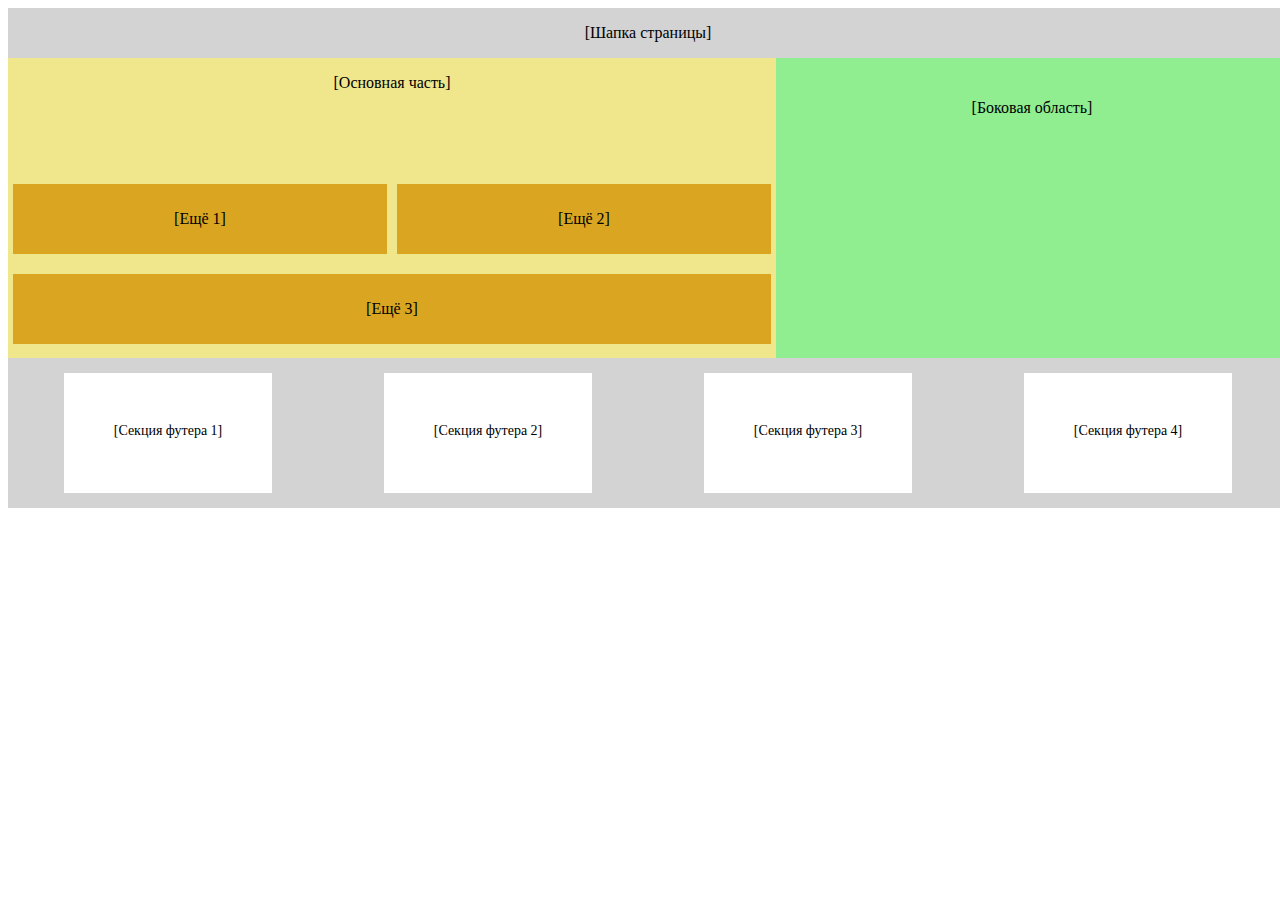
<file: week5/homework/index.html>
<!DOCTYPE html>
<html lang="ru">
<head>
<meta charset="UTF-8" />
<meta name="viewport" content="width=device-width, initial-scale=1.0">
<title>Страничка</title>
<link rel="stylesheet" href="/week5/homework/style.css">
</head>
<body>
<div class="container">
<header class="header">[Шапка страницы]</header>
<main class="main">
    <div class="flex-container">
    <p>[Основная часть]</p>
    <div class="flex-element">[Ещё 1]</div>
    <div class="flex-element">[Ещё 2]</div>
    <div class="flex-element-2">[Ещё 3]</div>
</div>
<aside class="side-part">[Боковая область]</aside>
</main>
</div>
<footer class="footer">
<div class="box">[Секция футера 1]</div>
<div class="box">[Секция футера 2]</div>
<div class="box">[Секция футера 3]</div>
<div class="box">[Секция футера 4]</div>
</footer>
</body>
</html>
</file>
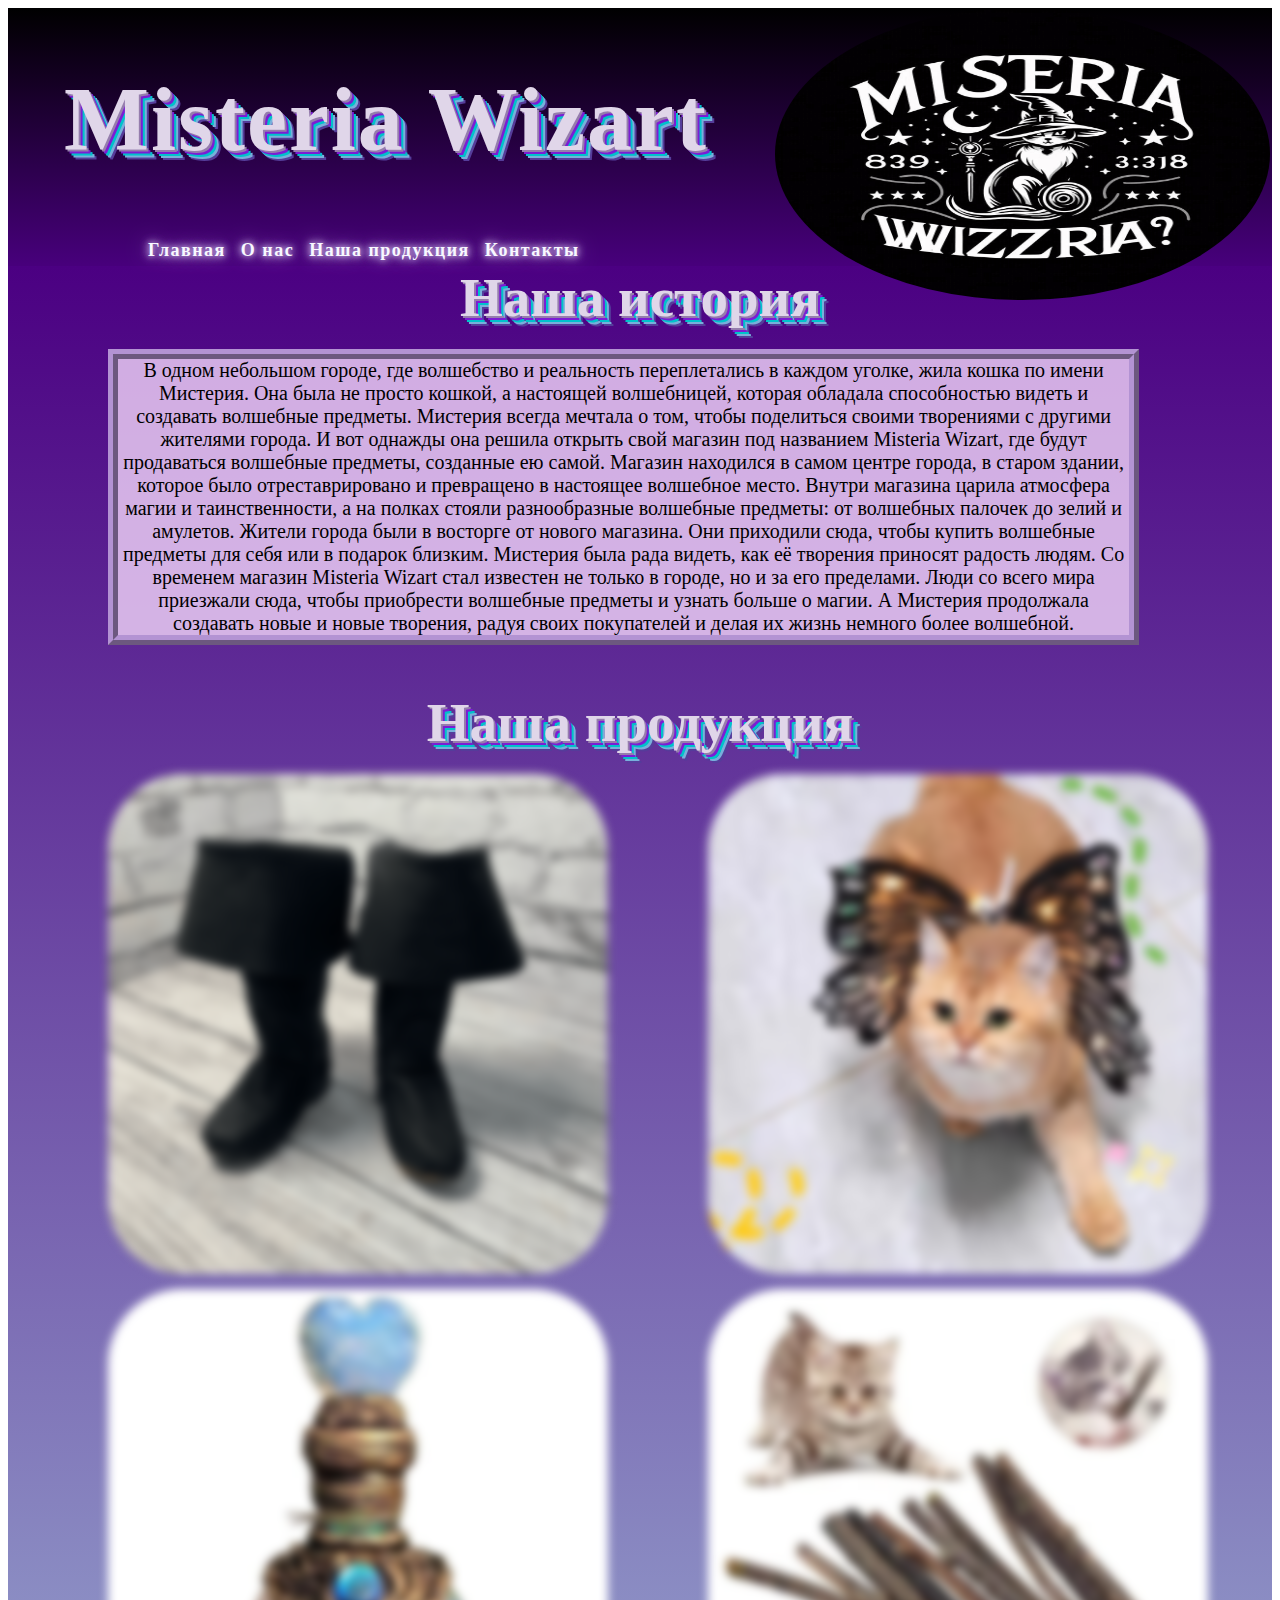
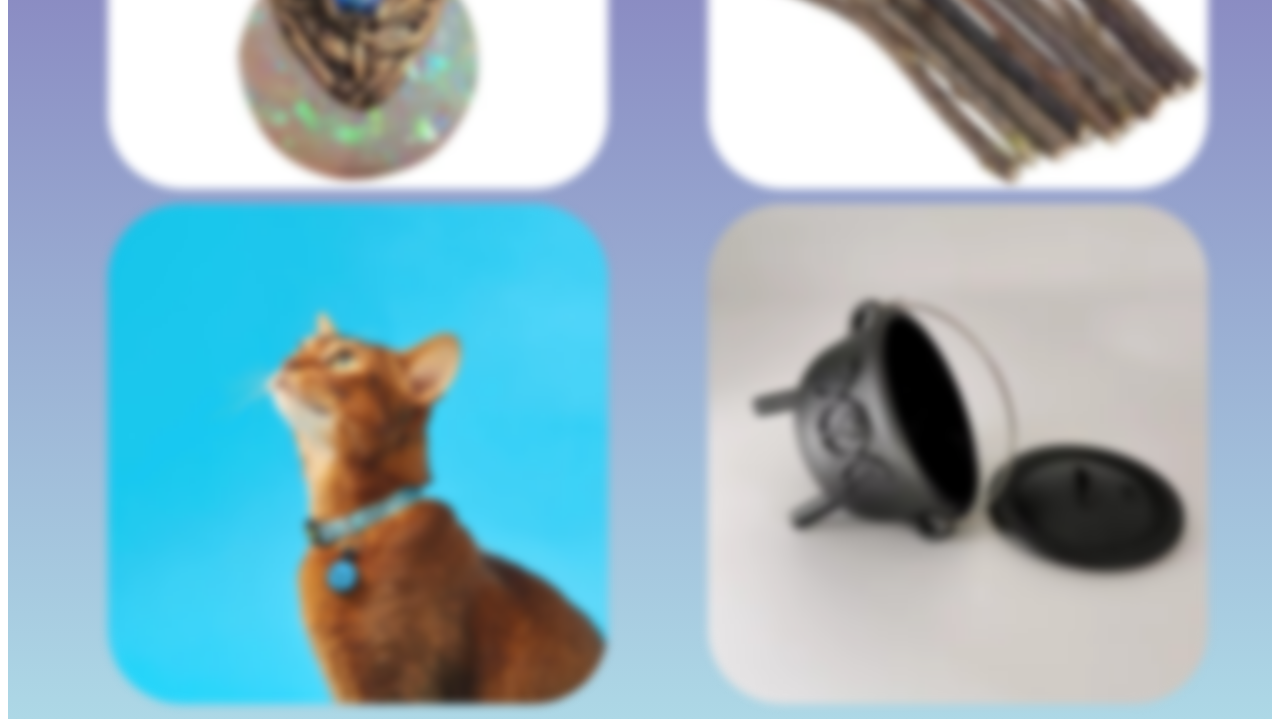
<file: week5/homework2/index.html>
<!DOCTYPE html>
<html lang="en">
<head>
    <meta charset="UTF-8">
    <meta name="viewport" content="width=device-width, initial-scale=1.0">
    <title>Misteria Wisard</title>
    <link rel="shortcut icon" href="https://cdn-icons-png.flaticon.com/128/8381/8381981.png" type="image/png">
    <link rel="stylesheet" href="/week5/homework2/style.css">
</head>
<body>
    <!-- Привет, кот! Надеюсь, ты не будешь меня сильно судить за эту работу. Я очень старалась, и нервы уже сдают хи-хи. Приятного просмотра! -->
    <header>
        <div class="container">
        <div class="wrapper">
            <div class="wrapper-img">
                <img class="img" src="/week5/homework2/assets/caat.png" alt="logo">
            </div>
            <div class="head">
                <h1 class="name">Misteria Wizart</h1>
        <nav class="nav">
            <ul>
            <li><a href="#">Главная</a></li>
            <li><a href="#">О нас</a></li>
            <li><a href="#">Наша продукция</a></li>
            <li><a href="#">Контакты</a></li>
        </ul>
    </nav>
</div>
</div>
</div>
</header>
<main>
    <div class="main">
        <h2>Наша история</h2>
        <p class="story">В одном небольшом городе, где волшебство и реальность переплетались в каждом уголке, жила кошка по имени Мистерия. Она была не просто кошкой, а настоящей волшебницей, которая обладала способностью видеть и создавать волшебные предметы.
            Мистерия всегда мечтала о том, чтобы поделиться своими творениями с другими жителями города. И вот однажды она решила открыть свой магазин под названием Misteria Wizart, где будут продаваться волшебные предметы, созданные ею самой.
            Магазин находился в самом центре города, в старом здании, которое было отреставрировано и превращено в настоящее волшебное место. Внутри магазина царила атмосфера магии и таинственности, а на полках стояли разнообразные волшебные предметы: от волшебных палочек до зелий и амулетов.
            Жители города были в восторге от нового магазина. Они приходили сюда, чтобы купить волшебные предметы для себя или в подарок близким. Мистерия была рада видеть, как её творения приносят радость людям.
            Со временем магазин Misteria Wizart стал известен не только в городе, но и за его пределами. Люди со всего мира приезжали сюда, чтобы приобрести волшебные предметы и узнать больше о магии.
            А Мистерия продолжала создавать новые и новые творения, радуя своих покупателей и делая их жизнь немного более волшебной.</p>
    <h2>Наша продукция</h2>
<div class="gallery"> <!--Кот, подскажи, как сделать комментарий или подпись к картинке. Очень долго билась над этим и не вышло. Хотелось бы узнать!-->
    <img class="puss-in-boots" src="/week5/homework2/assets/puss-in-boots.png" alt="Кот в сапогах">
    <img class="wings" src="/week5/homework2/assets/wings.png" alt="Крылья">
    <img class="potion" src="/week5/homework2/assets/far.png" alt="Зелье">
    <img class="tree" src="/week5/homework2/assets/tree.png" alt="Палочки-ускорения">
    <img class="necklace" src="/week5/homework2/assets/necklec.png" alt="Волшебный кулон">
    <img class="basket" src="/week5/homework2/assets/basket.png" alt="Волшебный котел">
</div> 
</div>
</main>
    
</body>
</html>
</file>
<file: week5/homework/style.css>
body {
    display: flex;
    justify-content: center;
    width: 100%;
    height: 100%;
    flex-wrap: wrap;
}
.container {
    display: flex;
    flex-direction: row;
    flex-wrap: wrap;
    background-color: lightgray;
    height: 100%;
}
.header {
    display: block;
    background-color: lightgray;
    justify-content: center;
    width: 100%;
    height: 50px;
    text-align: center;
    line-height: 50px;
}
main {
    display: flex;
    flex-wrap: wrap;
    width: 100%;
}
.flex-container {
    display: flex;
    flex-direction: row;
    flex-wrap: wrap;
    justify-content: space-around;
    width: 60%;
    height: 300px;
    background-color:khaki;
    text-align: center;
}
p {
    width: 800px;
    height: 80px;
}
.flex-element {
    display: flex;
    justify-content: center;
    flex-grow: 2;
    height: 70px;
    background-color:goldenrod;
    text-align: center;
    margin: 5px;
    line-height: 70px;
}
.flex-element-2 {
    width: 770px;
    height: 70px;
    background-color:goldenrod;
    text-align: center;
    margin: 5px;
    line-height: 70px;
}
.side-part {
    background-color: lightgreen;
    width: 40%;
    height: 300px;
    text-align: center;
    line-height: 100px;
}
.footer {
    display: flex;
    flex-direction: row;
    justify-content: space-around;
    background-color:lightgray;
    width: 100%;
    height: 150px;
}
.box {
    background-color: white;
    text-align: center;
    margin: 15px;
    padding: 50px;
    font-size: 14px;
}
</file>
<file: week5/homework2/style.css>
.head {
    display: flex;
    flex-direction: column;
    justify-content: center;
    width: 100%;
    height: 30%;
    background: linear-gradient(black, indigo);
}
.img {
    position: absolute;
    right: 10px;
    width: 495px;
    height: 292px;
    border-radius: 50%;
}
.name {
    margin-left: 56px;
    width: 100%;
    font-size: 90px;
    font-weight: 600;
    font-family: 'Niconne', cursive;
    color: #e0d6e9;
    text-shadow: 2px 2px 0px  #957dad,
    4px 4px 0px #7c1dd4,
    6px 6px 0px #00c2cb,
    8px 8px 0px #78afdb,
    10px 10px 0px #553c9a;
    letter-spacing: 2px;
}

.nav {
    display: flex;
    justify-content: flex-start;
    margin-left: 100px;
    margin-top: -10px;
    width: 100%;
    font-size: 18px;
    font-weight: 600;
    color: #fdfdfe;
    text-shadow: 0px 0px 5px #b393d3, 0px 0px 10px #b393d3, 0px 0px 10px #b393d3,
    0px 0px 20px #b393d3;
    letter-spacing: 1.5px;
}

ul {
    display: flex;
    flex-wrap: wrap;
    list-style: none;
    justify-content: space-around;
    align-items:flex-end;
    text-align: center;
    color:white;
    gap: 15px;
}

a {
    text-decoration: none;
    color:ghostwhite;
}

a:hover {
    color: lightblue;
    text-decoration: none;
}

.main {
    width: 100%;
    height: 100%;
    margin-top: -58px;
    background: linear-gradient(indigo, lightblue);
}

h2 {
    margin-bottom: 20px;
    justify-content: center;
    text-align: center;
    font-size: 55px;
    font-weight: 600;
    font-family: 'Niconne', cursive;
    color: #e0d6e9;
    text-shadow: 2px 2px 0px  #957dad,
    4px 4px 0px #7c1dd4,
    6px 6px 0px #00c2cb,
    8px 8px 0px #78afdb,
    10px 10px 0px #553c9a;
}

.story {
    margin-left: 100px;;
    border: 10px ridge #b393d3;
    width: 80%;
    height: auto;
    text-align: center;
    font-family: 'Niconne', cursive;
    font-size: 20px;
    background-color: rgba(246, 219, 252, 0.781);
}

.shop {
    margin-top: 60px;
    background: linear-gradient(lightblue, lightpink);
}

.gallery {
    display: flex;
    flex-wrap: wrap;
    flex-direction: row;
    }
    
.gallery img {
    margin-left: 100px;
    margin-bottom: 15px;
    justify-content: space-around;
    width: 500px; 
    height: auto;
    border-radius: 15%;
    filter: blur(5px); 
    transition: 1s;
    cursor: pointer; 
}

.gallery img:hover {
    filter: blur(0);
}
</file>
